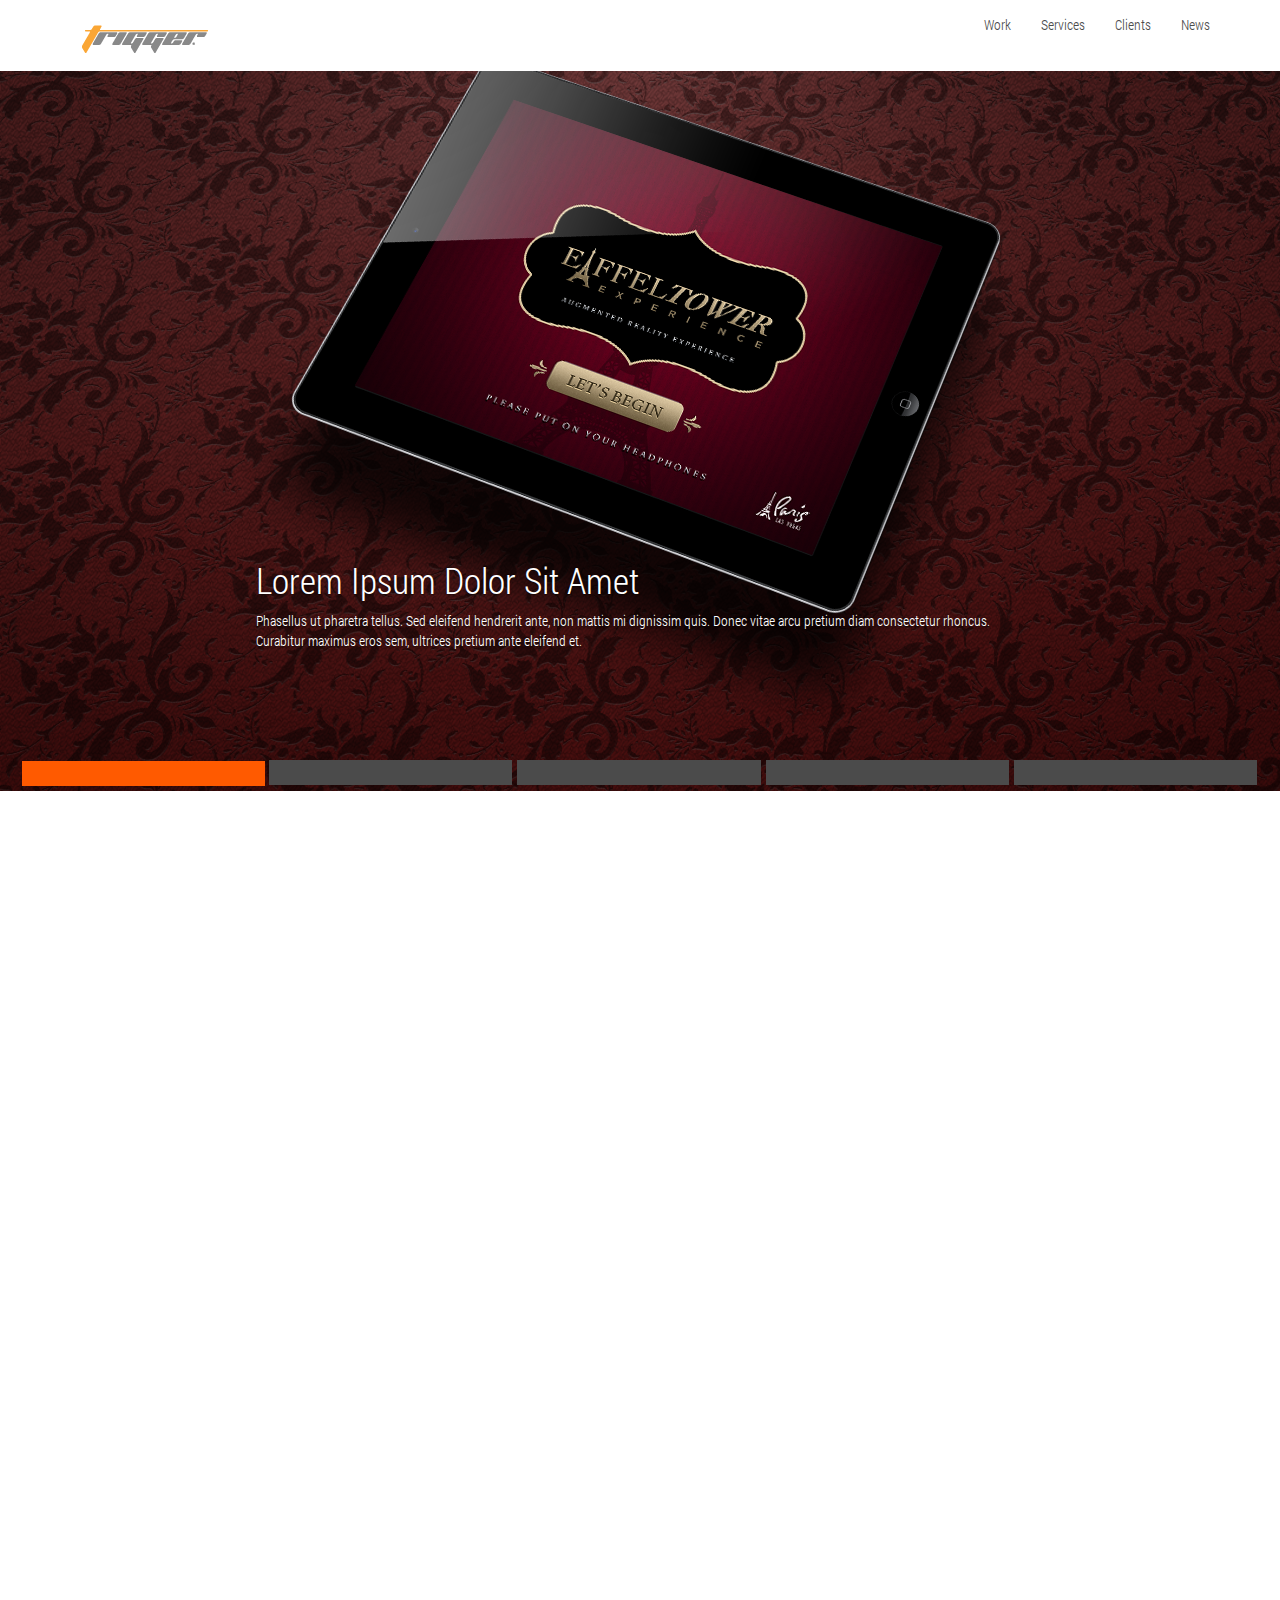
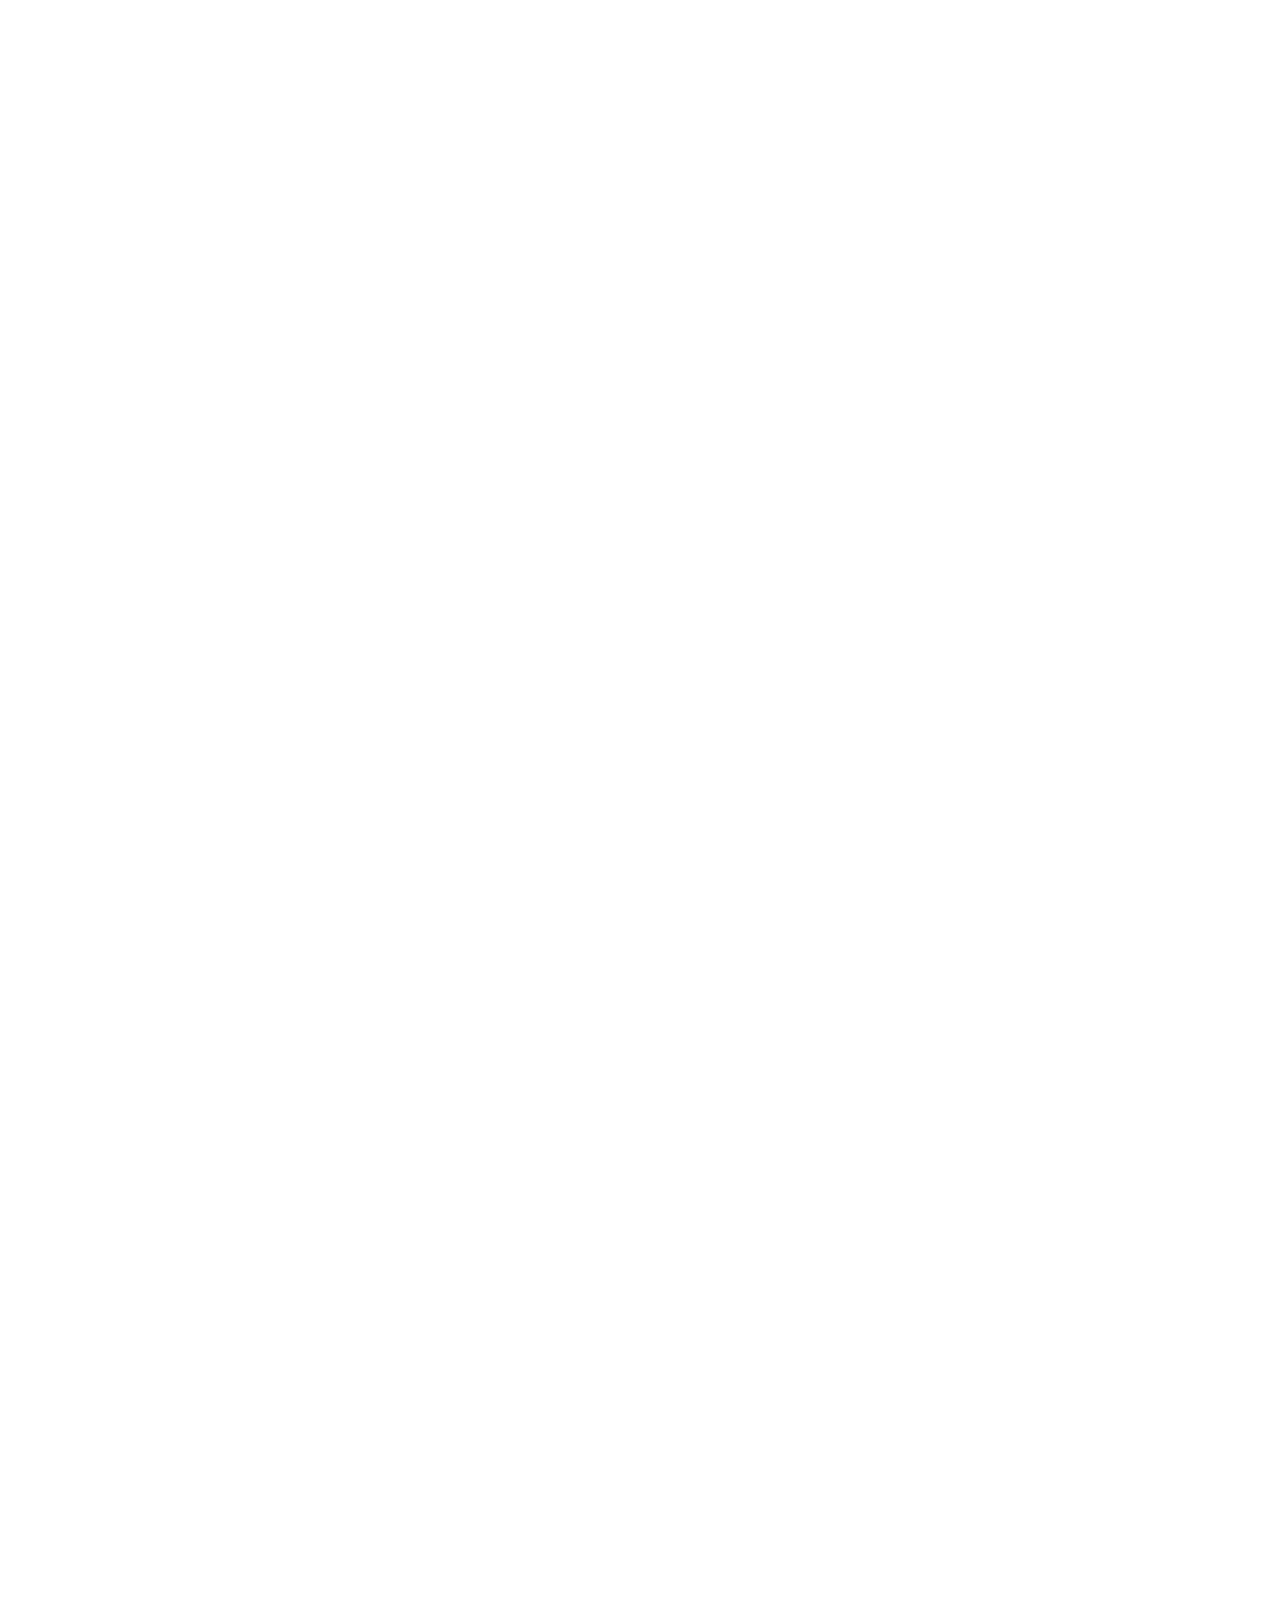
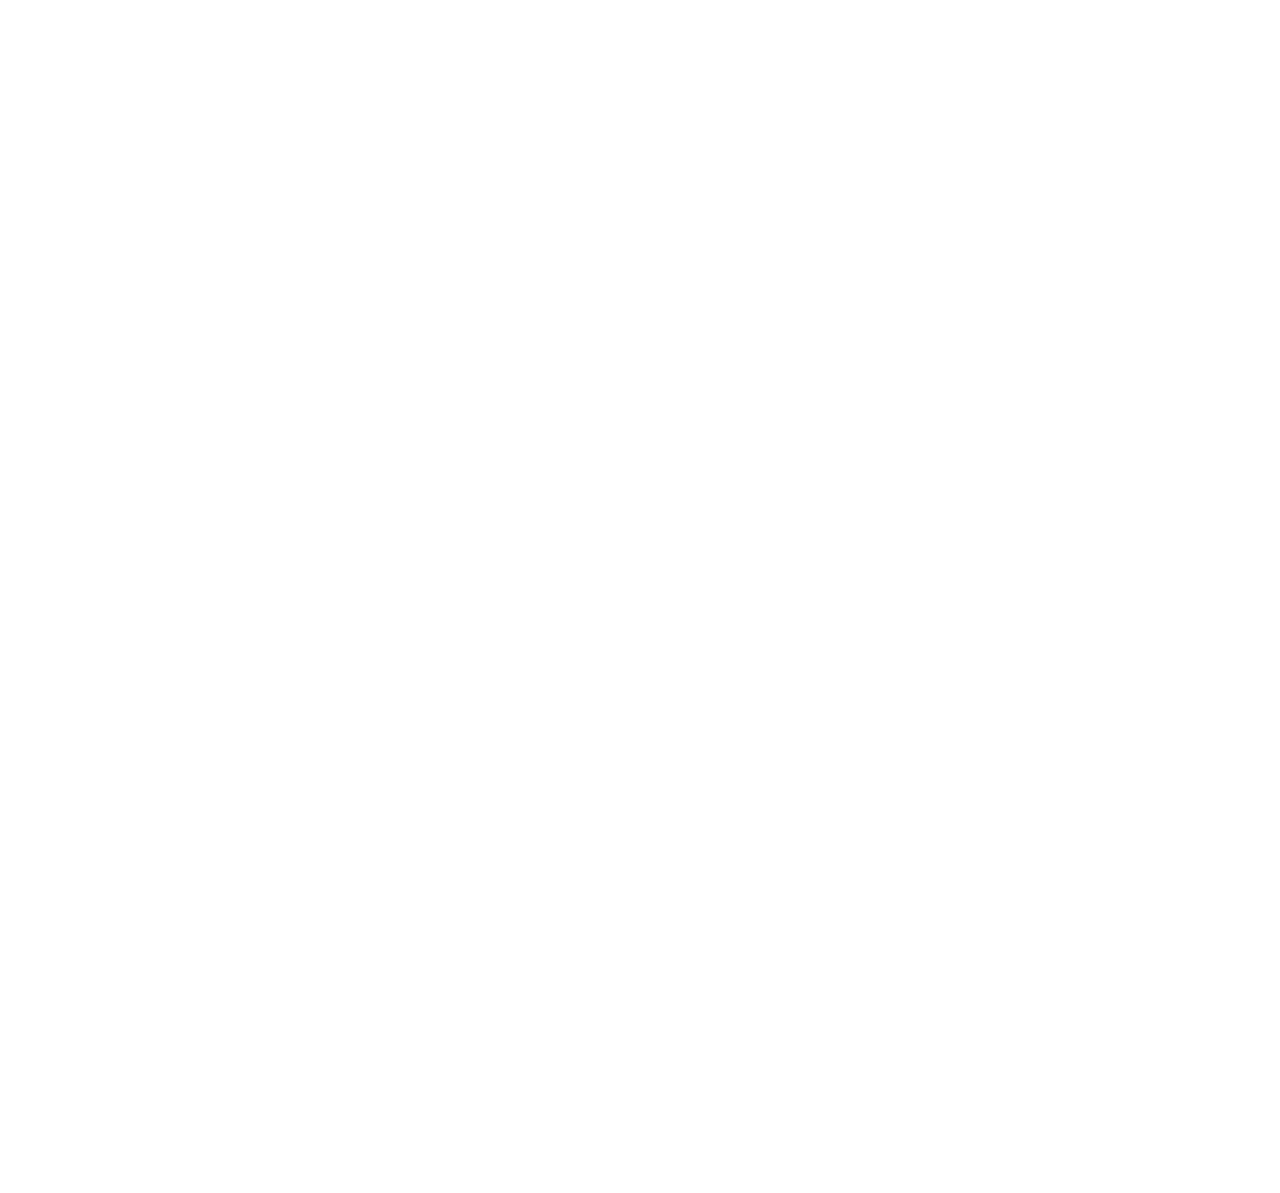
<file: index.html>
<!DOCTYPE html>
<html>
        <head>
                <title>Trigger Site</title>
                <meta name="viewport" content="width=device-width, initial-scale=1.0">
                <link href = "css/bootstrap.min.css" rel = "stylesheet">
                <link href = "css/styles.css" rel = "stylesheet">
        </head>
        <body>
		
				<nav class="navbar navbar-default navbar-static-top">
				  <div class="container">
					<div class="navbar-header">
					  <button type="button" class="navbar-toggle collapsed" data-toggle="collapse" data-target="#navbar" aria-expanded="false" aria-controls="navbar">
						<span class="sr-only">Toggle navigation</span>
						<span class="icon-bar"></span>
						<span class="icon-bar"></span>
						<span class="icon-bar"></span>
					  </button>
					  <a class="navbar-brand" href="#"><img src="images/trigger.png" /></a>
					</div>
					<div id="navbar" class="navbar-collapse collapse">
					  <ul class="nav navbar-nav navbar-right">
						<li><a href="#">Work</a></li>
						<li ><a href="#">Services </a></li>
						<li><a href="#">Clients</a></li>
						<li><a href="#">News</a></li>
					  </ul>
					</div><!--/.nav-collapse -->
				  </div>
				</nav>
	
	
				<div id="myCarousel" class="carousel slide">
					<!-- Indicators -->
					<ul class="carousel-indicators">
						<li data-target="#myCarousel" data-slide-to="0" class="active"></li>
						<li data-target="#myCarousel" data-slide-to="1"></li>
						<li data-target="#myCarousel" data-slide-to="2"></li>
						<li data-target="#myCarousel" data-slide-to="3"></li>
						<li data-target="#myCarousel" data-slide-to="4"></li>
					</ul>
					
					<!-- Inner -->
					<div class="carousel-inner">
						<div class="item active">
							<img src="images/parisTabletImage.png" 
								 class="img-responsive" />
							<div class="container">
								<div class="carousel-caption">
									 <h1>Lorem Ipsum Dolor Sit Amet</h1>

									<p>Phasellus ut pharetra tellus. Sed eleifend hendrerit ante, non mattis mi dignissim quis. Donec vitae arcu pretium diam consectetur rhoncus. Curabitur maximus eros sem, ultrices pretium ante eleifend et.</p>
									
								</div>
							</div>
						</div>
						<div class="item">
							<img src="images/parisTabletImage.png" 
								 class="img-responsive" />
							<div class="container">
								<div class="carousel-caption">
									<h1>Lorem Ipsum Dolor Sit Amet</h1>
									<p>Phasellus ut pharetra tellus. Sed eleifend hendrerit ante, non mattis mi dignissim quis. Donec vitae arcu pretium diam consectetur rhoncus. Curabitur maximus eros sem, ultrices pretium ante eleifend et.</p>
								</div>
							</div>
						</div>
						<div class="item">
							<img src="images/parisTabletImage.png" 
								 class="img-responsive" />
							<div class="container">
								<div class="carousel-caption">
									<h1>Lorem Ipsum Dolor Sit Amet</h1>
									<p>Phasellus ut pharetra tellus. Sed eleifend hendrerit ante, non mattis mi dignissim quis. Donec vitae arcu pretium diam consectetur rhoncus. Curabitur maximus eros sem, ultrices pretium ante eleifend et.</p>
									
								</div>
							</div>
						</div>
						<div class="item">
							<img src="images/parisTabletImage.png" 
								 class="img-responsive" />
							<div class="container">
								<div class="carousel-caption">
									<h1>Lorem Ipsum Dolor Sit Amet</h1>
									<p>Phasellus ut pharetra tellus. Sed eleifend hendrerit ante, non mattis mi dignissim quis. Donec vitae arcu pretium diam consectetur rhoncus. Curabitur maximus eros sem, ultrices pretium ante eleifend et.</p>
								   
								</div>
							</div>
						</div>
						<div class="item">
							<img src="images/parisTabletImage.png" 
								 class="img-responsive" />
							<div class="container">
								<div class="carousel-caption">
									<h1>Lorem Ipsum Dolor Sit Amet</h1>
									<p>Phasellus ut pharetra tellus. Sed eleifend hendrerit ante, non mattis mi dignissim quis. Donec vitae arcu pretium diam consectetur rhoncus. Curabitur maximus eros sem, ultrices pretium ante eleifend et.</p>
									
								</div>
							</div>
						</div>
					</div>

					<!-- Controls --> 
					<a class="left carousel-control" href="#myCarousel" data-slide="prev">
						<span class="icon-prev"></span>
					</a>
					<a class="right carousel-control" href="#myCarousel" data-slide="next">
						<span class="icon-next"></span>
					 </a> 
				</div>		

				<div class = "superText hideScroll">
					
					<div class="vertCenterST">
						<h1>Sed eleifend hendrerit ante, non dignisism.</h1>
						<p>Phasellus ut pharetra tellus. Sed eleifend hendrerit ante, non mattis mi dignissim quis. Donec vitae arcu pretium diam consectetur rhoncus. Curabitur maximus eros sem, ultrices pretium ante eleifend et. Proin nisl ligula, interdum ac ex quis, consequat finibus massa. Morbi ac lectus lectus.</p>
					</div>
				</div>
				
				<div class = "threeCol hideScroll" id = "services">
					<div class="navSpacerL"></div>
						<div class="threeColContent">
							<div class="column" id="servicesContent">
								<h1>FPO</h1>
								<img src="images/arrowRight.png" />
								<h2>HOLLYWOOD CREATIVE</h2>
							</div>
							<div class="column" id="servicesContent">
								<h1>FPO</h1>
								<img src="images/4DotsCircle.png" />
								<h2>MOBILE INNOVATION</h2>
							</div>
							<div class="column" id="servicesContent">
								<h1>FPO</h1>
								<img src="images/arrowUp.png" />
								<h2>FUTURE PLAY</h2>
							</div>
							<div class="qualcommText">
								<h1>A Qualcomm Portfolio Company</h1>
							</div>
							<div class="buttonDiv">
								<button type="button">Our Services</button>
							</div>
							
						</div>
					<div class="navSpacerR"></div>
					
				</div>
				
				<div class = "superText hideScroll">
					
					<div class="vertCenterST">
						<div id="myCarousel2" class="carousel slide">
							<ul class="carousel-indicators studio">
								<li data-target="#myCarousel2" data-slide-to="0" class="active"></li>
								<li data-target="#myCarousel2" data-slide-to="1"></li>
							</ul>
							
							<!-- Inner -->
							<div class="carousel-inner">
								<div class="item active">
									<img src="images/studioIcons.png" 
										 class="img-responsive" />
									<div class="container">
										<div class="carousel-caption">
											  
										</div>
									</div>
								</div>
								<div class="item">
									<img src="images/studioIcons.png" 
										 class="img-responsive" />
									<div class="container">
										<div class="carousel-caption">
											
										</div>
									</div>
								</div>
								
							</div>
						</div>
					</div>
					<div class="ourClientsButton">
							<button type="button">Our Clients</button>
					</div>
				</div>
				
				<div class = "threeCol hideScroll" id="product">
					<div class="navSpacerL"></div>
						<div class="threeColContent">
							<div class="column" id="productContent">
							<img src="images/hobbit.png" />
								<h1>The Hobbit: The Battle of the Five Armies</h1>
								<h2>Warner Bros.  |  13 December 2014</h2>
								<br>
								<p>Phasellus ut pharetra tellus. Sed eleifend hendrerit ante, non mattis mi dignissim quis. Donec vitae arcu pretium.</p>
								<a href="#">READ MORE</a>
							</div>
							<div class="column" id="productContent">
							<img src="images/tabletPic.png" />
								<h1>The Eiffel Tower Augmented Reality Experience</h1>
								<h2>Caesars Entertaiment  |  15 December 2014</h2>
								<br>
								<p>Phasellus ut pharetra tellus. Sed eleifend hendrerit ante, non mattis mi dignissim quis. Donec vitae arcu pretium.</p>
								<a href="#">READ MORE</a>
							</div>
							<div class="column" id="productContent">
							<img src="images/ageOfAdaline.png" />
								<h1>The Age of Adaline</h1>
								<h2>Lionsgate  |  16 December 2014</h2>
								<br>
								<p>Phasellus ut pharetra tellus. Sed eleifend hendrerit ante, non mattis mi dignissim quis. Donec vitae arcu pretium.</p>
								<a href="#">READ MORE</a>
							</div>
							
						</div>
					<div class="navSpacerR"></div>
					
				</div>
				
				<div class = "threeCol hideScroll" id="careers">
					<div class="navSpacerL"></div>
						<div class="careerHeader">
							<h1>Join the Trigger Team</h1>
						</div>
						<div class="threeColContent">
							<div class="column" id="productContent">
								<h1>Unity Developer</h1>
								<h2>Los Angeles</h2>
								<br>
								<p>Phasellus ut pharetra tellus. Sed eleifend hendrerit ante, non mattis mi dignissim quis. Donec vitae arcu pretium.</p>
								<a href="#">CONTACT US</a>
							</div>
							<div class="column" id="productContent">
								<h1>3D Animator</h1>
								<h2>Shanghai</h2>
								<br>
								<p>Phasellus ut pharetra tellus. Sed eleifend hendrerit ante, non mattis mi dignissim quis. Donec vitae arcu pretium.</p>
								<a href="#">CONTACT US</a>
							</div>
							<div class="column" id="productContent">
								<h1>Marketing Intern</h1>
								<h2>Los Angeles</h2>
								<br>
								<p>Phasellus ut pharetra tellus. Sed eleifend hendrerit ante, non mattis mi dignissim quis. Donec vitae arcu pretium.</p>
								<a href="#">CONTACT US</a>
							</div>
							
						</div>
					<div class="navSpacerR"></div>
					
				</div>
				
				<div class="footer hideScroll">
					<div class="navSpacerL"></div>
					<div class="footerContent">
						<div class="socialBar">
							<img src="images/email.png" />
							<img src="images/fb.png" />
							<img src="images/twitter.png" />
							<img src="images/youtube.png" />
						</div>
						<img src="images/LAshanghai.png" />
					</div>
					<div class="navSpacerR"></div>
				</div>
				
 
                <script src = "http://ajax.googleapis.com/ajax/libs/jquery/1.10.2/jquery.min.js"></script>
                <script src = "js/bootstrap.js"></script>
				<script src = "js/myJS.js"></script>
               
        </body>
</html>
</file>
<file: css/styles.css>
@font-face {
    font-family: robotoCondensed;
    src: url("../fonts/roboto_condensed/RobotoCondensed-Light.ttf");
}
@font-face {
    font-family: LibreBaskerville-Italic;
    src: url("../fonts/librebaskerville/LibreBaskerville-Italic.otf");
}

html,body {
    height:100%;
	font-family: robotoCondensed;
}

.hideScroll{
	opacity: 0;
}
.triggerNav{
	width: 100%;
	float: left;
	
}

.navSpacerL{
	width: 10%;
	float: left;
}
.navSpacerR{
	width: 10%;
	float: right;
}

.navMenu{
min-height: 100px;
position: relative;
	float: right;
}

.vertCenterNavMenu{
	
	position: absolute;
  top: 50%;
  left: 50%;
  transform: translate(-50%, -50%);
}
#myCarousel{
	min-height: 400px;
	
	
}
.superText{
	min-height: 600px;
	text-align:center;
	background-color: #000000;
	position: relative;
}

.vertCenterST{
	
	position: absolute;
  top: 50%;
  left: 50%;
  transform: translate(-50%, -50%);
}

.vertCenterST>h1{
	color: #ffffff;
	font-size: 36px; 
}
.vertCenterST>p{
	color: #878787;
	font-size: 18px; 
}

.threeCol{
	min-height: 600px;
}

#services{
	min-height:700px;
	background: url("../images/blurry.png") no-repeat center center fixed;
        -webkit-background-size: cover;
        -moz-background-size: cover;
        -o-background-size: cover;
        background-size: cover;
}
.threeCol > .navSpacerL{
	min-height: 400px;
}
.threeColContent{
	width: 80%;
	float: left;
}
.threeCol > .navSpacerR{
	min-height: 400px;
}

.column{
	width: 33.333%;
	text-align:center;
	float: left;
}

.threeCol > .column{
	padding-top: 50px;
}

#servicesContent{
	margin-top: 5%;
	margin-bottom: 5%;
}
#servicesContent > h1{
	font-size: 32px;
	color: #ffffff;
	opacity: 0.8; 
}
#servicesContent > h2{
	font-size: 24px;
	color:#ffffff;
}
#servicesContent>img{
	width:30%;
	height:30%;
	opacity:.8;
}

.qualcommText{
	width: 100%;
	float:left;
	text-align: center;
	padding-top:50px;
	padding-bottom: 50px;
	color: #ffffff;
}

button{
	background-color: #ff5a00;
	text-align: center;
	color: #ffffff;
	float: center;
	border: 0px;
	font-size: 18px;
	padding-top:5px;
	padding-bottom: 5px;
	min-width: 200px;
}

.buttonDiv{
	float:center;
	text-align: center;
}

.ourClientsButton{
	position: absolute;
  top: 80%;
  left: 50%;
  transform: translate(-50%, -50%);
}

.studio{
	display: none;
}

#product{
	background-color: #23272a;
}
#productContent{
	color: #ffffff;
	text-align: left;
	padding-right: 2.5%;
	padding-left: 2.5%;
	margin-top: 5%;
}
#productContent > h1{
	font-size: 24px; 
}
#productContent > h2{
	font-size: 14px;
	font-family: LibreBaskerville-Italic;
	color: #d9d9d9;
}
#productContent > p{
	font-size: 12px;
	color: #878787;
	text-align: left;
}

#productContent > a{
	font-size: 14px;
	color: #ff5900;
	text-align: left;
}

#careers{
	background: #000000;
	padding-top: 5%;
}

.careerHeader {
	text-align: center;
	float: left;
	width: 80%;
}
.careerHeader > h1{
	color: #ffffff;
	font-size: 32px;
}

.footer{
	min-height:400px;
	padding-top: 3%;
	padding-bottom: 5%;
	overflow:auto;
}

.footerContent{
	float: left;
	width: 80%;
}

.footer > .navSpacerL{
	min-height: 400px;
}
.footer > .navSpacerR{
	min-height: 400px;
}
.socialBar{
	text-align: center;
	padding-bottom: 3%;
}
.socialBar > img{
	width:7%;
	height:7%;
	margin-left: 40px;
	margin-right: 40px;
}

.navbar{ background-color: #FFFFFF}
.navbar .navbar-nav>.active>a:hover,.navbar .navbar-nav>li>a:hover, .navbar .navbar-nav>li>a:focus { background-color: #FFFFFF}
.navbar .navbar-nav>.active>a,.navbar .navbar-nav>.open>a,.navbar .navbar-nav>.open>a, .navbar .navbar-nav>.open>a:hover,.navbar .navbar-nav>.open>a, .navbar .navbar-nav>.open>a:hover, .navbar .navbar-nav>.open>a:focus { background-color: #FFFFFF}
.dropdown-menu { background-color: #FFFFFF}
.dropdown-menu>li>a:hover, .dropdown-menu>li>a:focus { background-color: #FFFFFF}
.navbar { background-image: none; }
.dropdown-menu>li>a:hover, .dropdown-menu>li>a:focus { background-image: none; }
.navbar { border-color: #FFFFFF}
.navbar .navbar-brand { color: #4B4B4B}
.navbar .navbar-brand:hover { color: #b4b4b4}
.navbar .navbar-nav>li>a { color: #4B4B4B}
.navbar .navbar-nav>li>a:hover, .navbar .navbar-nav>li>a:focus { color: #B4B4B4}
.navbar .navbar-nav>.active>a,.navbar .navbar-nav>.open>a, .navbar .navbar-nav>.open>a:hover, .navbar .navbar-nav>.open>a:focus { color: #4B4B4B}
.navbar .navbar-nav>.active>a:hover, .navbar .navbar-nav>.active>a:focus { color: #4B4B4B}
.dropdown-menu>li>a { color: #4B4B4B}
.dropdown-menu>li>a:hover, .dropdown-menu>li>a:focus { color: #4B4B4B}
.navbar .navbar-nav>.dropdown>a .caret { border-top-color: #4B4B4B}
.navbar .navbar-nav>.dropdown>a:hover .caret { border-top-color: #4B4B4B}
.navbar .navbar-nav>.dropdown>a .caret { border-bottom-color: #4B4B4B}
.navbar .navbar-nav>.dropdown>a:hover .caret { border-bottom-color: #4B4B4B}

img{
  margin:auto;
  width: 100%;
  max-height: 800px;
}
.ind{
	text-align: center;
	width:100%;
}
.carousel-indicators{
	width: 100%;
	left:0%;
	margin-left: 0%;
	margin-bottom:-20px;
}
.carousel-caption{
	text-align: left;
	margin-bottom: 80px;
}

.carousel-indicators > li, .carousel-indicators > li.active {
    width: 19%;
    height: 25px;
    border-radius: 0;
    border: solid 0px grey;
    background: #4b4b4b;
    text-indent: 0;
	float:center;
	-o-transition:.5s;
  -ms-transition:.5s;
  -moz-transition:.5s;
  -webkit-transition:.5s;
  transition:.5s;
	
}

.carousel-indicators > li:hover{
	background: #ff5a00;
}

.carousel-indicators > li.active {
    background: #ff5a00;
}
.right.carousel-control, .left.carousel-control {
    display: none;
	width: 0px;
}
</file>
